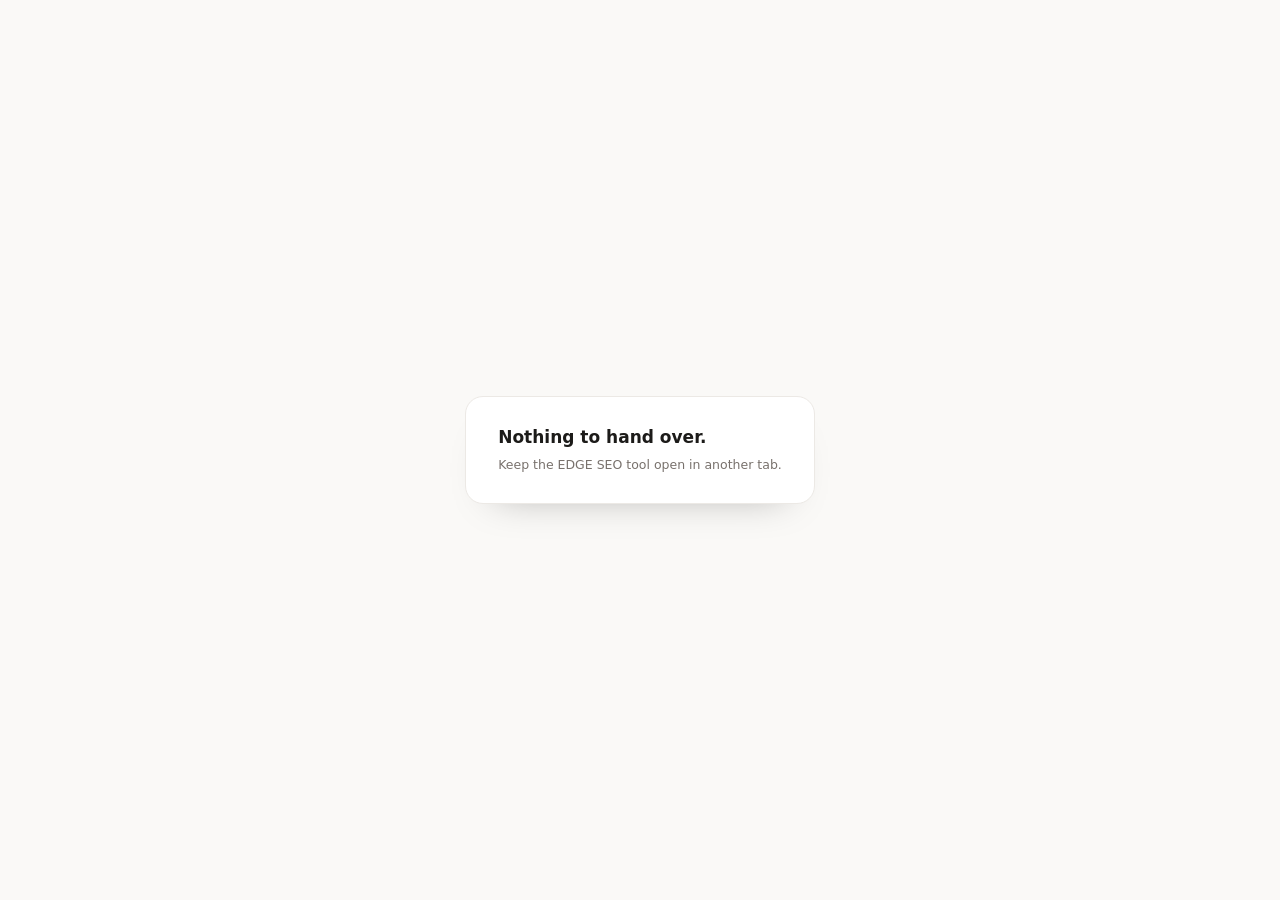
<file: chrome-relay.html>
<!DOCTYPE html>
<html lang="en"><head><meta charset="utf-8"><title>EDGE · Chrome check</title>
<meta name="robots" content="noindex">
<style>body{font:15px/1.5 Inter,system-ui,sans-serif;color:#1c1b19;background:#faf9f7;display:grid;place-items:center;min-height:100vh;margin:0}main{background:#fff;border:1px solid #ece9e5;border-radius:18px;padding:28px 32px;max-width:520px;box-shadow:0 20px 40px -30px rgba(0,0,0,.35)}b{font-size:17px}small{color:#78716c;display:block;margin-top:6px}</style></head>
<body><main><b id="t">Handing the results to the SEO tool…</b><small id="s">Keep the EDGE SEO tool open in another tab.</small></main>
<script>
/* Claude reads a Google page in Chrome, then sends this tab here with what it
   read in the address's #part (never sent to any server). This page passes it
   to the open SEO tool tab, which saves it like a scan, and shows the answer. */
(function(){
  const t = document.getElementById('t'), s = document.getElementById('s');
  let msg = null;
  try{ msg = JSON.parse(decodeURIComponent(location.hash.slice(1))); }catch(e){}
  if (!msg){ t.textContent = 'Nothing to hand over.'; return; }
  const id = 'r' + Date.now() + Math.random().toString(36).slice(2, 7);
  const ch = new BroadcastChannel('edge-chrome');
  let done = false;
  ch.onmessage = e => {
    const d = e.data || {}; if (d.type !== 'done' || d.id !== id) return;
    done = true; window.__edgeResult = d.result;
    const r = d.result || {};
    t.textContent = r.status === 'blocked' ? 'Google asked for a check — nothing saved.' : r.status === 'error' ? 'Could not save: ' + (r.error || 'error') : (r.rank > 0 ? 'Saved: #' + r.rank + (r.page > 1 ? ' (page ' + r.page + ')' : '') : 'Saved: not in the website results') + (r.mapPack ? ' · map pack #' + r.mapPack : '');
    s.textContent = msg.kw ? '“' + msg.kw + '”' + (msg.label ? ' in ' + msg.label : '') : '';
    document.title = 'EDGE · ' + t.textContent;
  };
  const send = () => ch.postMessage({type: 'record', id, msg});
  send();
  let n = 0; const iv = setInterval(() => { if (done || ++n > 20){ clearInterval(iv); if (!done){ t.textContent = 'The SEO tool tab did not answer.'; s.textContent = 'Open seo.edgemarketing.ca in another tab, signed in, and try again.'; window.__edgeResult = {status: 'error', error: 'no tool tab'}; } return; } send(); }, 1000);
})();
</script></body></html>
</file>
